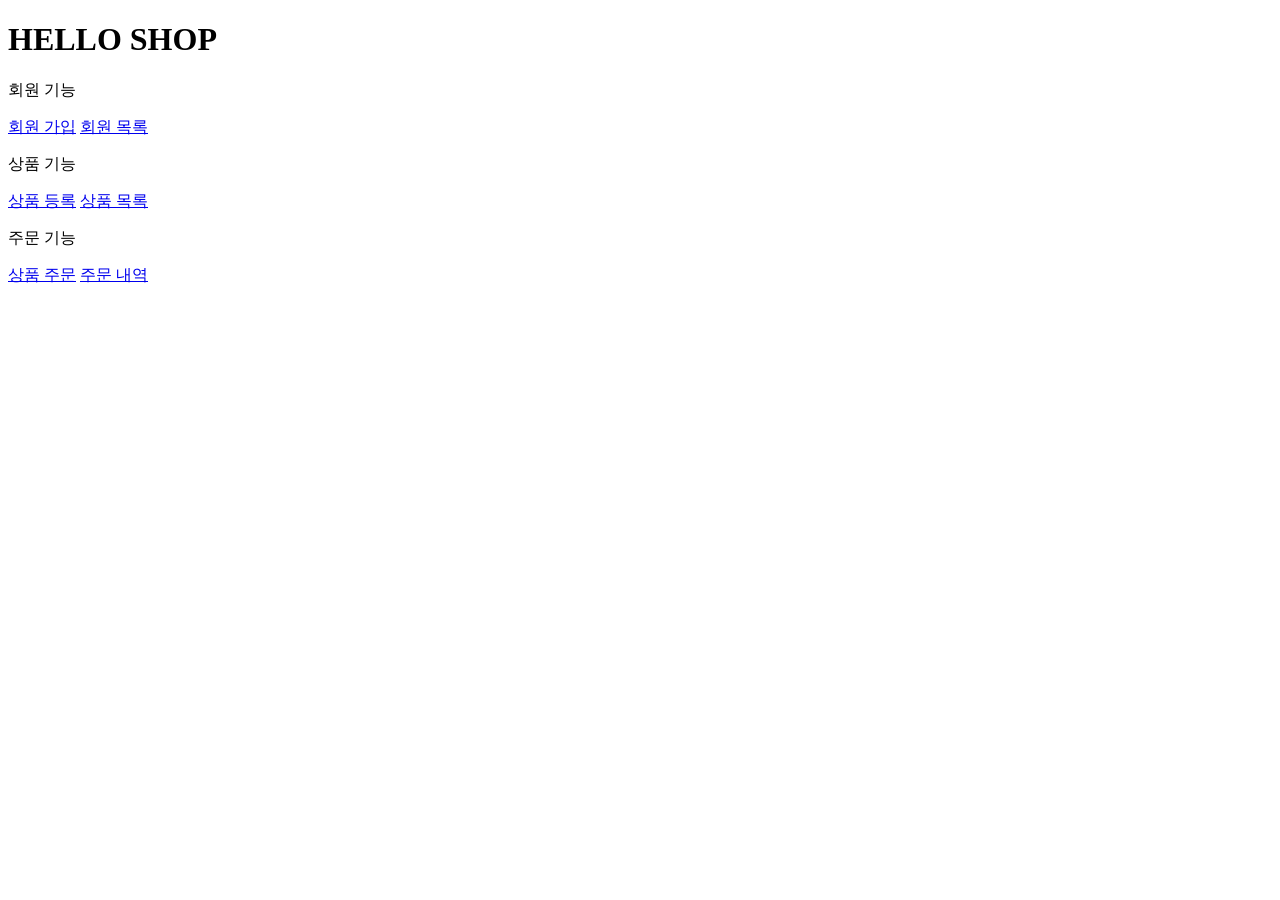
<file: kyulim_jpashop/src/main/resources/templates/home.html>
<!DOCTYPE HTML>
<html xmlns:th="http://www.thymeleaf.org">
<head th:replace="fragments/header :: header">
    <title>Hello</title>
    <meta http-equiv="Content-Type" content="text/html; charset=UTF-8" />
</head>
<body>
<div class="container">
    <div th:replace="fragments/bodyHeader :: bodyHeader" />
    <div class="jumbotron">
        <h1>HELLO SHOP</h1>
        <p class="lead">회원 기능</p>
        <p>
            <a class="btn btn-lg btn-secondary" href="/members/new">회원 가입</a>
            <a class="btn btn-lg btn-secondary" href="/members">회원 목록</a>
        </p>
        <p class="lead">상품 기능</p>
        <p>
            <a class="btn btn-lg btn-dark" href="/items/new">상품 등록</a>
            <a class="btn btn-lg btn-dark" href="/items">상품 목록</a>
        </p>
        <p class="lead">주문 기능</p> <p>
        <a class="btn btn-lg btn-info" href="/order">상품 주문</a>
        <a class="btn btn-lg btn-info" href="/orders">주문 내역</a>
    </p>
    </div>
    <div th:replace="fragments/footer :: footer" />
</div> <!-- /container -->
</body>
</html>
</file>
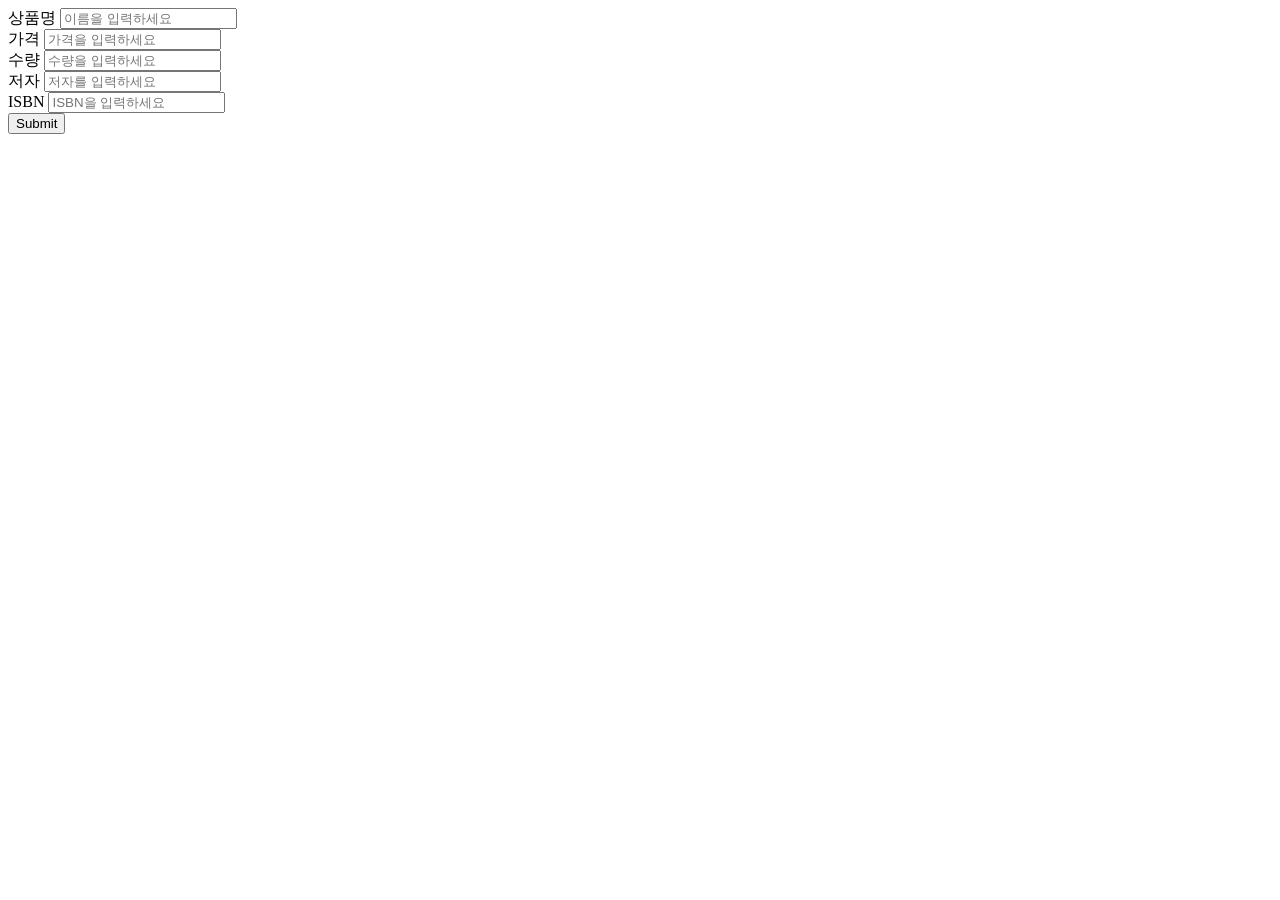
<file: kyulim_jpashop/src/main/resources/templates/items/createItemForm.html>
<!DOCTYPE html>
<html lang="en">
<head>
    <meta charset="UTF-8">
    <title>Title</title>
</head>
<body>

</body>
</html><!DOCTYPE HTML>
<html xmlns:th="http://www.thymeleaf.org">
<head th:replace="fragments/header :: header" />
<body>

<div class="container">
    <div th:replace="fragments/bodyHeader :: bodyHeader"/>

    <form th:action="@{/items/new}" th:object="${form}" method="post">
        <div class="form-group">
            <label th:for="name">상품명</label>
            <input type="text" th:field="*{name}" class="form-control" placeholder="이름을 입력하세요">
        </div>
        <div class="form-group">
            <label th:for="price">가격</label>
            <input type="number" th:field="*{price}" class="form-control" placeholder="가격을 입력하세요">
        </div>
        <div class="form-group">
            <label th:for="stockQuantity">수량</label>
            <input type="number" th:field="*{stockQuantity}" class="form-control" placeholder="수량을 입력하세요">
        </div>
        <div class="form-group">
            <label th:for="author">저자</label>
            <input type="text" th:field="*{author}" class="form-control" placeholder="저자를 입력하세요">
        </div>
        <div class="form-group">
            <label th:for="isbn">ISBN</label>
            <input type="text" th:field="*{isbn}" class="form-control" placeholder="ISBN을 입력하세요">
        </div>
        <button type="submit" class="btn btn-primary">Submit</button>
    </form>
    <br/>
    <div th:replace="fragments/footer :: footer" />

</div> <!-- /container -->


</body>
</html>
</file>
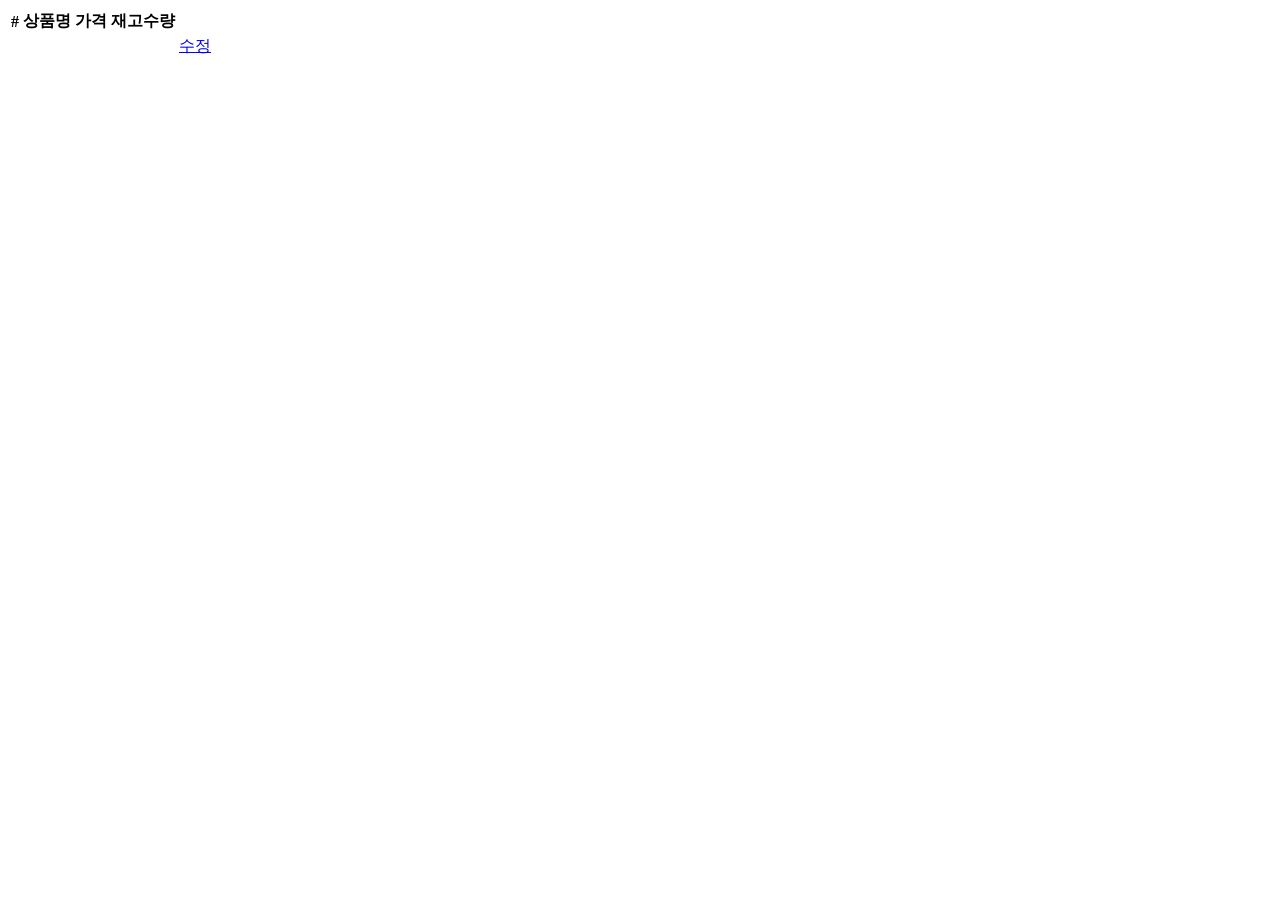
<file: kyulim_jpashop/src/main/resources/templates/items/itemList.html>
<!DOCTYPE HTML>
<html xmlns:th="http://www.thymeleaf.org">
<head th:replace="fragments/header :: header" />
<body>

<div class="container">
    <div th:replace="fragments/bodyHeader :: bodyHeader"/>

    <div>
        <table class="table table-striped">
            <thead>
            <tr>
                <th>#</th>
                <th>상품명</th>
                <th>가격</th>
                <th>재고수량</th>
                <th></th>
            </tr>
            </thead>
            <tbody>
            <tr th:each="item : ${items}">
                <td th:text="${item.id}"></td>
                <td th:text="${item.name}"></td>
                <td th:text="${item.price}"></td>
                <td th:text="${item.stockQuantity}"></td>
                <td>
                    <a href="#" th:href="@{/items/{id}/edit (id=${item.id})}" class="btn btn-primary" role="button">수정</a>
                </td>
            </tr>
            </tbody>
        </table>
    </div>

    <div th:replace="fragments/footer :: footer"/>

</div> <!-- /container -->

</body>
</html>
</file>
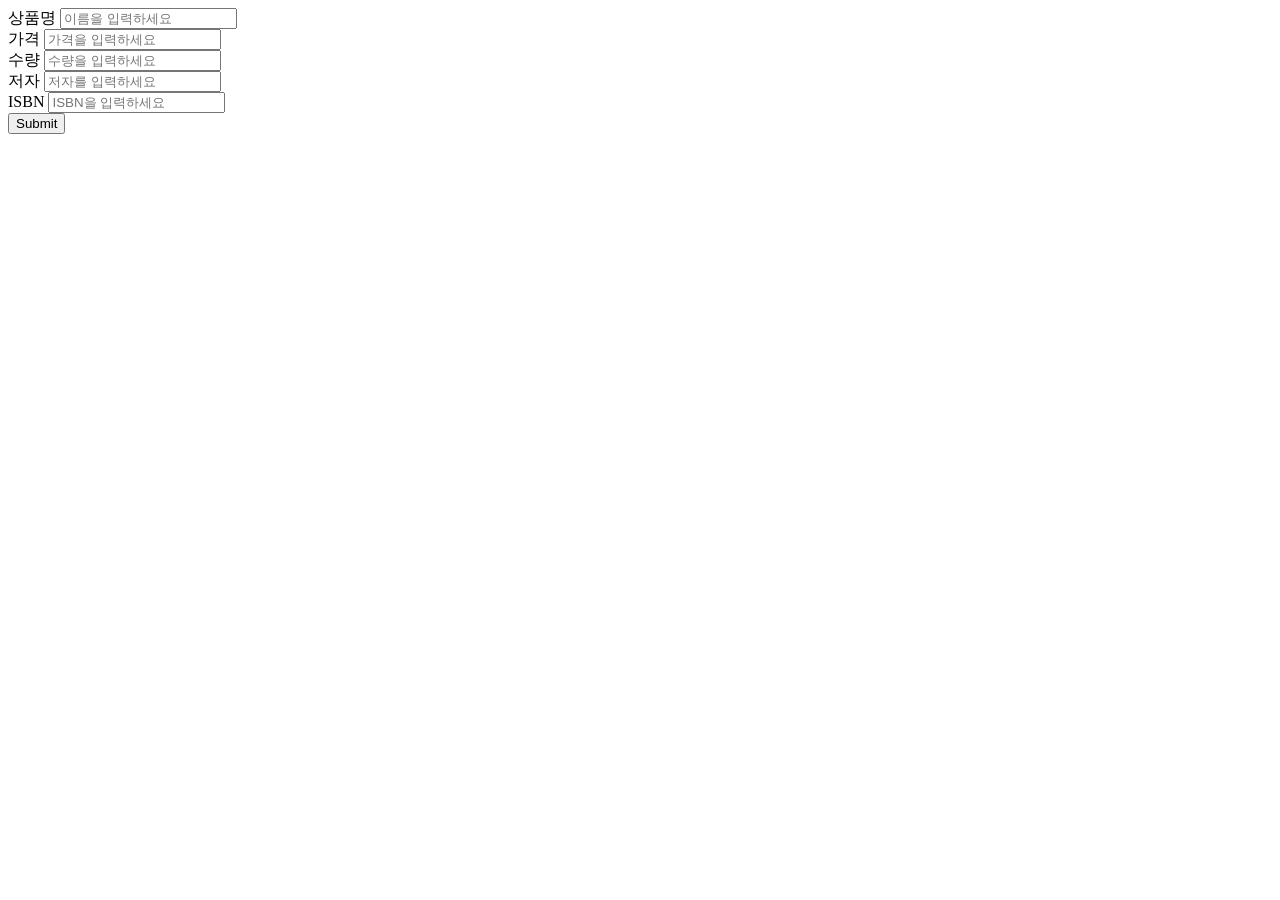
<file: kyulim_jpashop/src/main/resources/templates/items/updateItemForm.html>
<!DOCTYPE HTML>
<html xmlns:th="http://www.thymeleaf.org">
<head th:replace="fragments/header :: header" />
<body>

<div class="container">
    <div th:replace="fragments/bodyHeader :: bodyHeader"/>

    <form th:object="${form}" method="post">
        <!-- id -->
        <input type="hidden" th:field="*{id}" />

        <div class="form-group">
            <label th:for="name">상품명</label>
            <input type="text" th:field="*{name}" class="form-control" placeholder="이름을 입력하세요" />
        </div>
        <div class="form-group">
            <label th:for="price">가격</label>
            <input type="number" th:field="*{price}" class="form-control" placeholder="가격을 입력하세요" />
        </div>
        <div class="form-group">
            <label th:for="stockQuantity">수량</label>
            <input type="number" th:field="*{stockQuantity}" class="form-control" placeholder="수량을 입력하세요" />
        </div>
        <div class="form-group">
            <label th:for="author">저자</label>
            <input type="text" th:field="*{author}" class="form-control"  placeholder="저자를 입력하세요" />
        </div>
        <div class="form-group">
            <label th:for="isbn">ISBN</label>
            <input type="text" th:field="*{isbn}" class="form-control"  placeholder="ISBN을 입력하세요" />
        </div>
        <button type="submit" class="btn btn-primary">Submit</button>
    </form>

    <div th:replace="fragments/footer :: footer" />

</div> <!-- /container -->

</body>
</html>
</file>
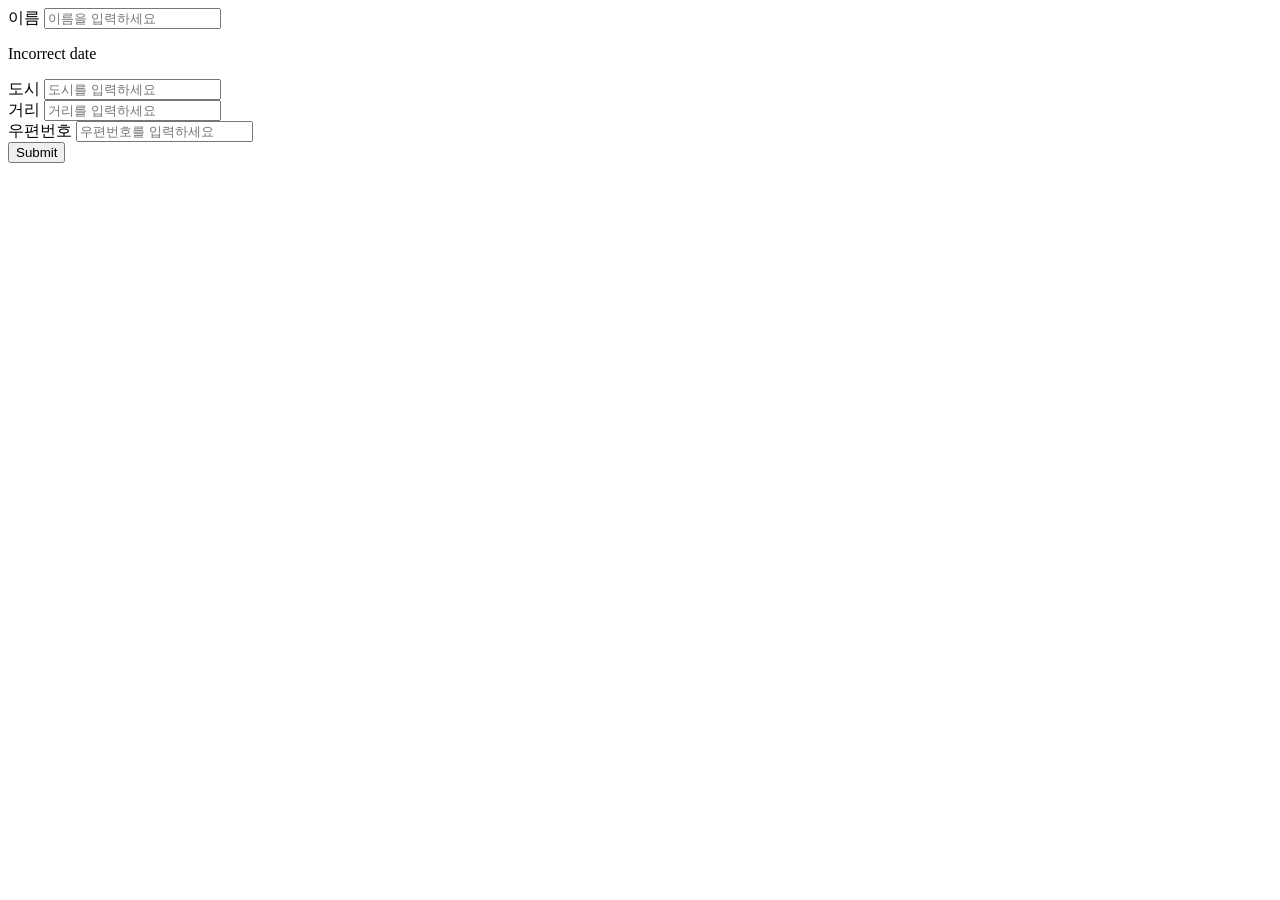
<file: kyulim_jpashop/src/main/resources/templates/members/createMemberForm.html>
<!DOCTYPE HTML>
<html xmlns:th="http://www.thymeleaf.org">
<head th:replace="fragments/header :: header" />
<style>
    .fieldError { border-color: #bd2130;
    }
</style>
<body>
<div class="container">
    <div th:replace="fragments/bodyHeader :: bodyHeader"/>
    <form role="form" action="/members/new" th:object="${memberForm}"
          method="post">
        <div class="form-group">
            <label th:for="name">이름</label>
            <input type="text" th:field="*{name}" class="form-control"
                   placeholder="이름을 입력하세요"
                   th:class="${#fields.hasErrors('name')}? 'form-control
fieldError' : 'form-control'">
            <p th:if="${#fields.hasErrors('name')}"
               th:errors="*{name}">Incorrect date</p>
        </div>
        <div class="form-group">
            <label th:for="city">도시</label>
            <input type="text" th:field="*{city}" class="form-control"
                   placeholder="도시를 입력하세요">
        </div>
        <div class="form-group">
            <label th:for="street">거리</label>
            <input type="text" th:field="*{street}" class="form-control"
                   placeholder="거리를 입력하세요">
        </div>
        <div class="form-group">
            <label th:for="zipcode">우편번호</label>
            <input type="text" th:field="*{zipcode}" class="form-control"
                   placeholder="우편번호를 입력하세요">
        </div>
        <button type="submit" class="btn btn-primary">Submit</button>
    </form>
    <br/>
    <div th:replace="fragments/footer :: footer" />
</div> <!-- /container -->
</body>
</html>
</file>
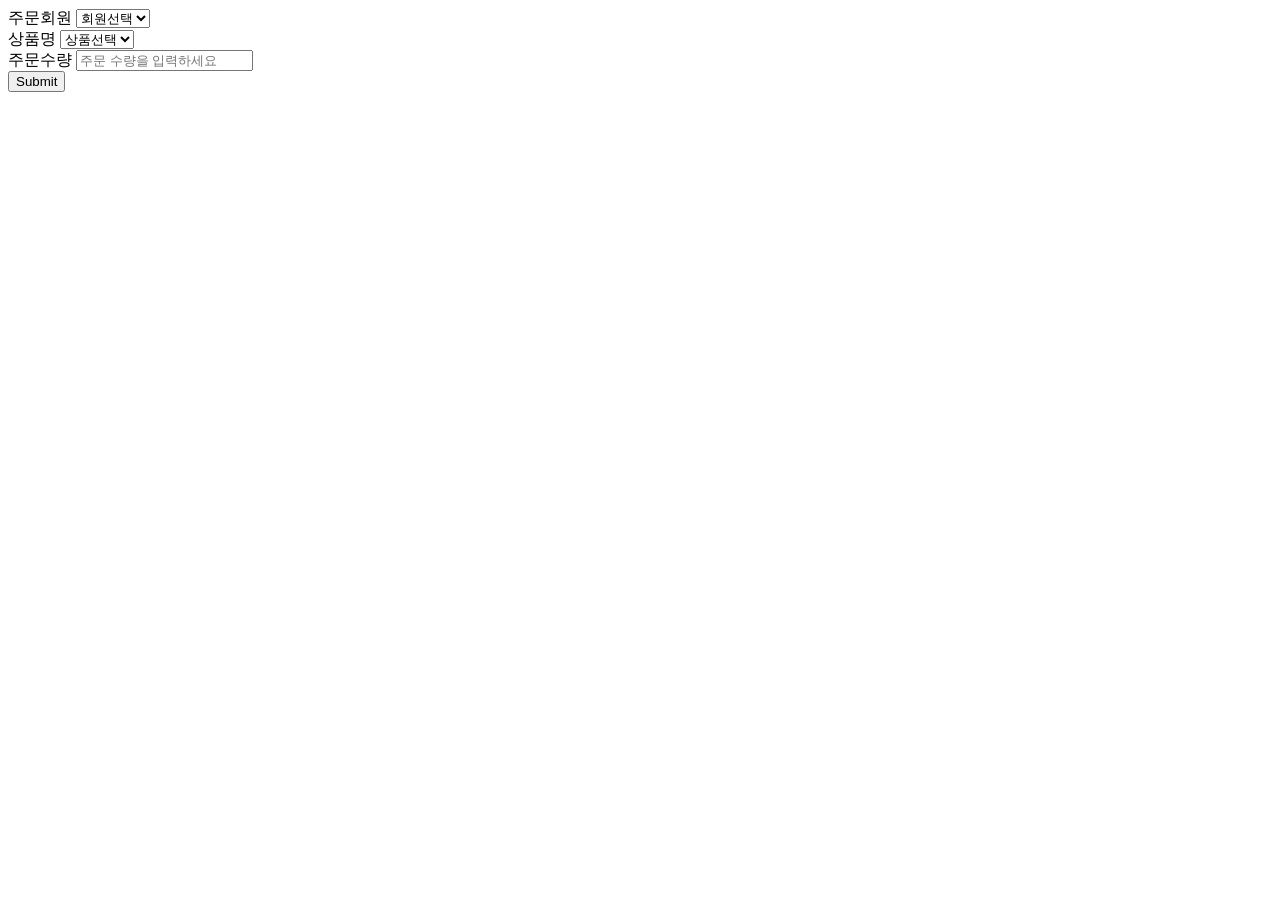
<file: kyulim_jpashop/src/main/resources/templates/order/orderForm.html>
<!DOCTYPE HTML>
<html xmlns:th="http://www.thymeleaf.org">
<head th:replace="fragments/header :: header" />
<body>
<div class="container">
    <div th:replace="fragments/bodyHeader :: bodyHeader"/>
    <form role="form" action="/order" method="post">
        <div class="form-group">
            <label for="member">주문회원</label>
            <select name="memberId" id="member" class="form-control">
                <option value="">회원선택</option>
                <option th:each="member : ${members}"
                        th:value="${member.id}"
                        th:text="${member.name}" />
            </select>
        </div>
        <div class="form-group">
            <label for="item">상품명</label>
            <select name="itemId" id="item" class="form-control">
                <option value="">상품선택</option>
                <option th:each="item : ${items}"
                        th:value="${item.id}"
                        th:text="${item.name}" />
            </select>
        </div>
        <div class="form-group">
            <label for="count">주문수량</label>
            <input type="number" name="count" class="form-control" id="count"
                   placeholder="주문 수량을 입력하세요">
        </div> <button type="submit" class="btn btn-primary">Submit</button>
    </form>
    <br/>
    <div th:replace="fragments/footer :: footer" />
</div> <!-- /container -->
</body>
</html>
</file>
